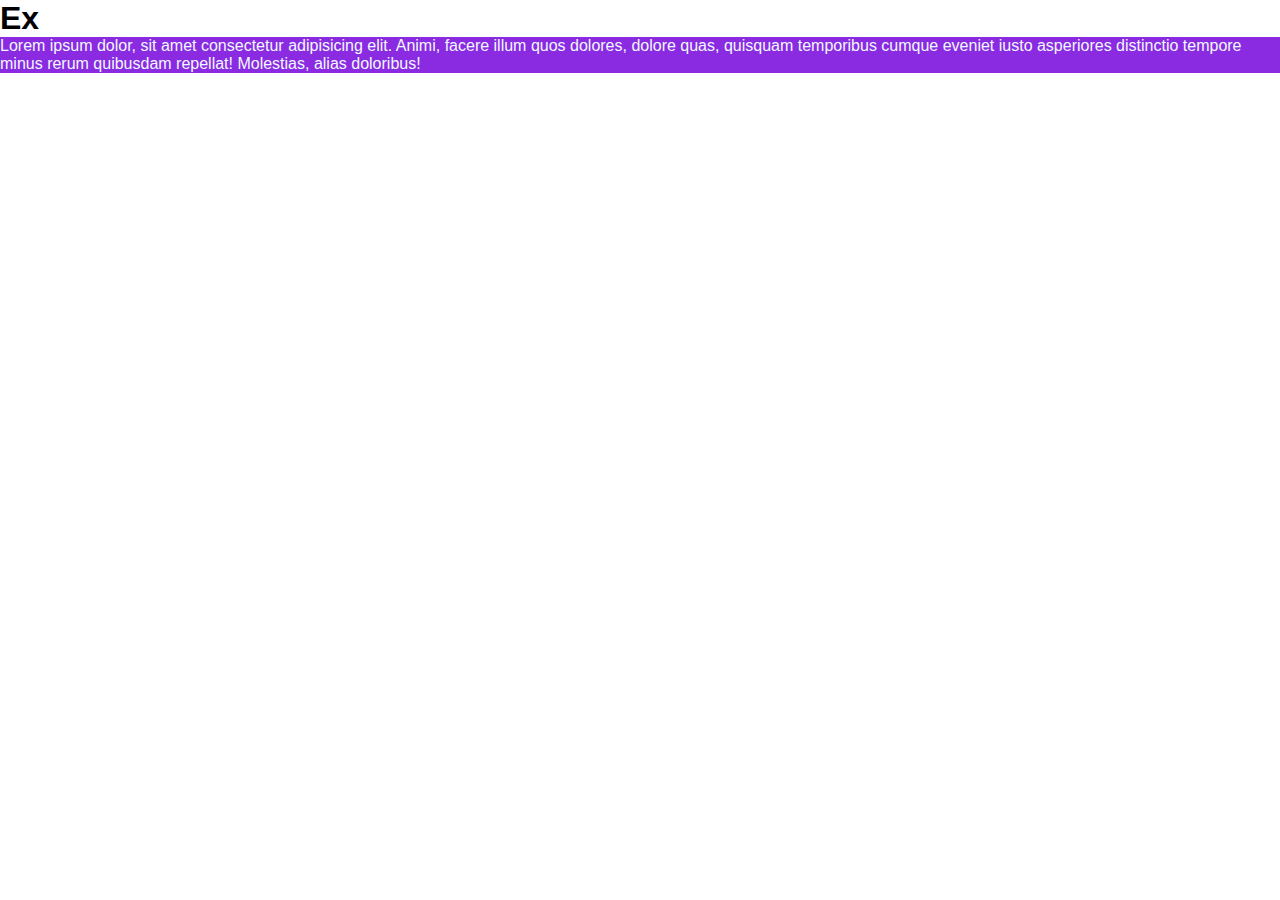
<file: index.html>
<!DOCTYPE html>
<html lang="en">
  <head>
    <meta charset="UTF-8" />
    <link rel="stylesheet" href="style.css" />
    <meta name="viewport" content="width=device-width, initial-scale=1.0" />
    <title>Document</title>
  </head>
  <body>
    <h1>Ex</h1>
    <p>
      Lorem ipsum dolor, sit amet consectetur adipisicing elit. Animi, facere
      illum quos dolores, dolore quas, quisquam temporibus cumque eveniet iusto
      asperiores distinctio tempore minus rerum quibusdam repellat! Molestias,
      alias doloribus!
    </p>
  </body>
</html>
</file>
<file: style.css>
*{
    margin: 0;
    padding: 0;
    font-family: 'Gill Sans', 'Gill Sans MT', Calibri, 'Trebuchet MS', sans-serif;
}
h1{
    color: black;

}
p{
    color: aliceblue;
    background-color: blueviolet;
    
}
</file>
